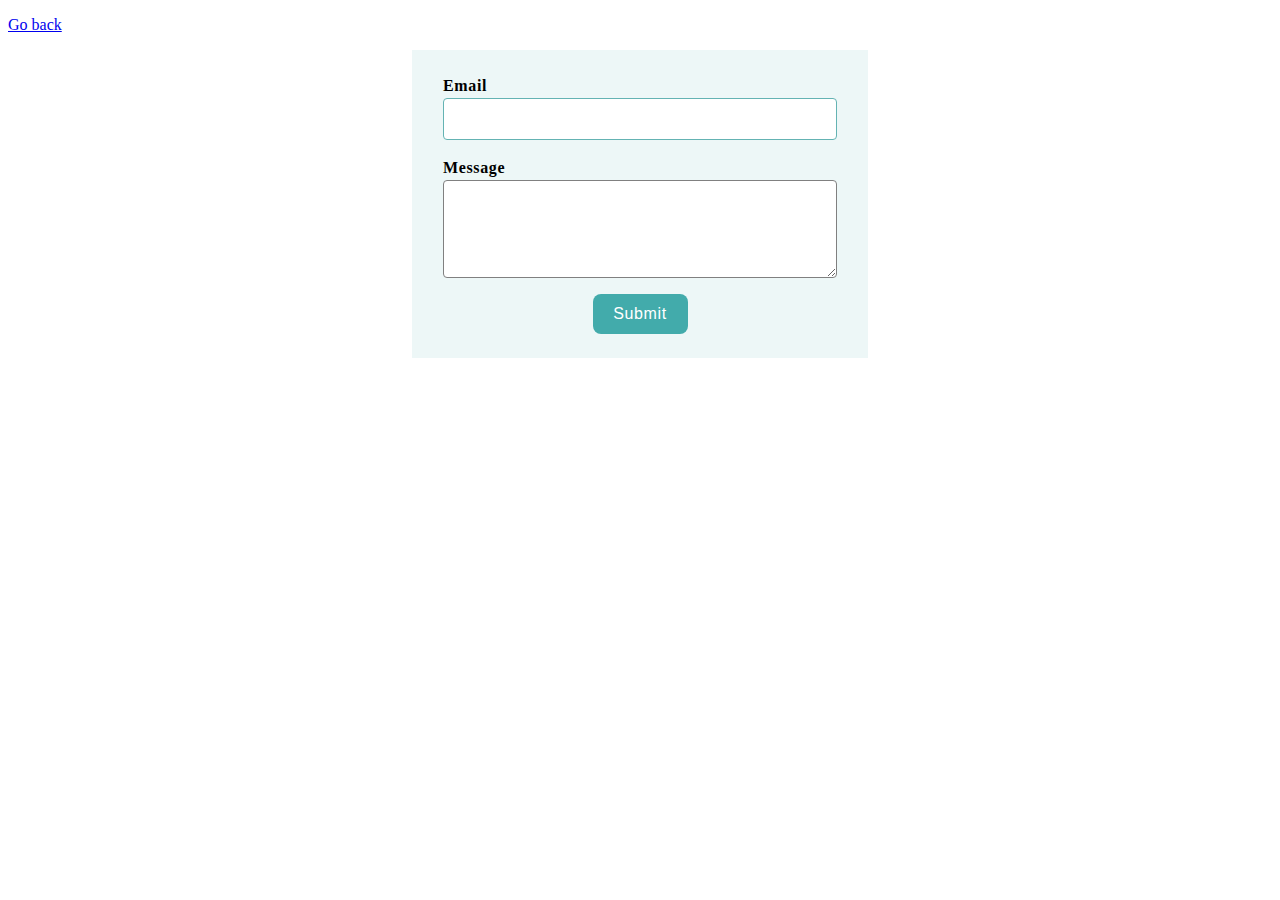
<file: src/2-form.html>
<!DOCTYPE html>
<html lang="en">
  <head>
    <meta charset="UTF-8" />
    <meta http-equiv="X-UA-Compatible" content="IE=edge" />
    <meta name="viewport" content="width=device-width, initial-scale=1.0" />
    <title>Page 3</title>
    <link rel="stylesheet" href="./css/styles.css" />
  </head>
  <body>
    <p><a href="./index.html">Go back</a></p>

    <main>
      <div class="form-container">
        <form class="feedback-form" autocomplete="off">
          <label class="form-label">
            Email
            <input class="form-email-input" type="email" name="email" autofocus />
          </label>
          <label class="form-label">
            Message
            <textarea class="form-textarea" name="message" rows="8"></textarea>
          </label>
          <button class="submit-button" type="submit">Submit</button>
        </form>
      </div>
    </main>

    <script src="./js/2-form.js" type="module"></script>
  </body>
</html>
</file>
<file: src/css/styles.css>
/**
  |============================
  | include css partials with
  | default @import url()
  |============================
*/

@import url('./vite-promo.css');
@import url('./1-gallery.css');
@import url('./2-form.css');
</file>
